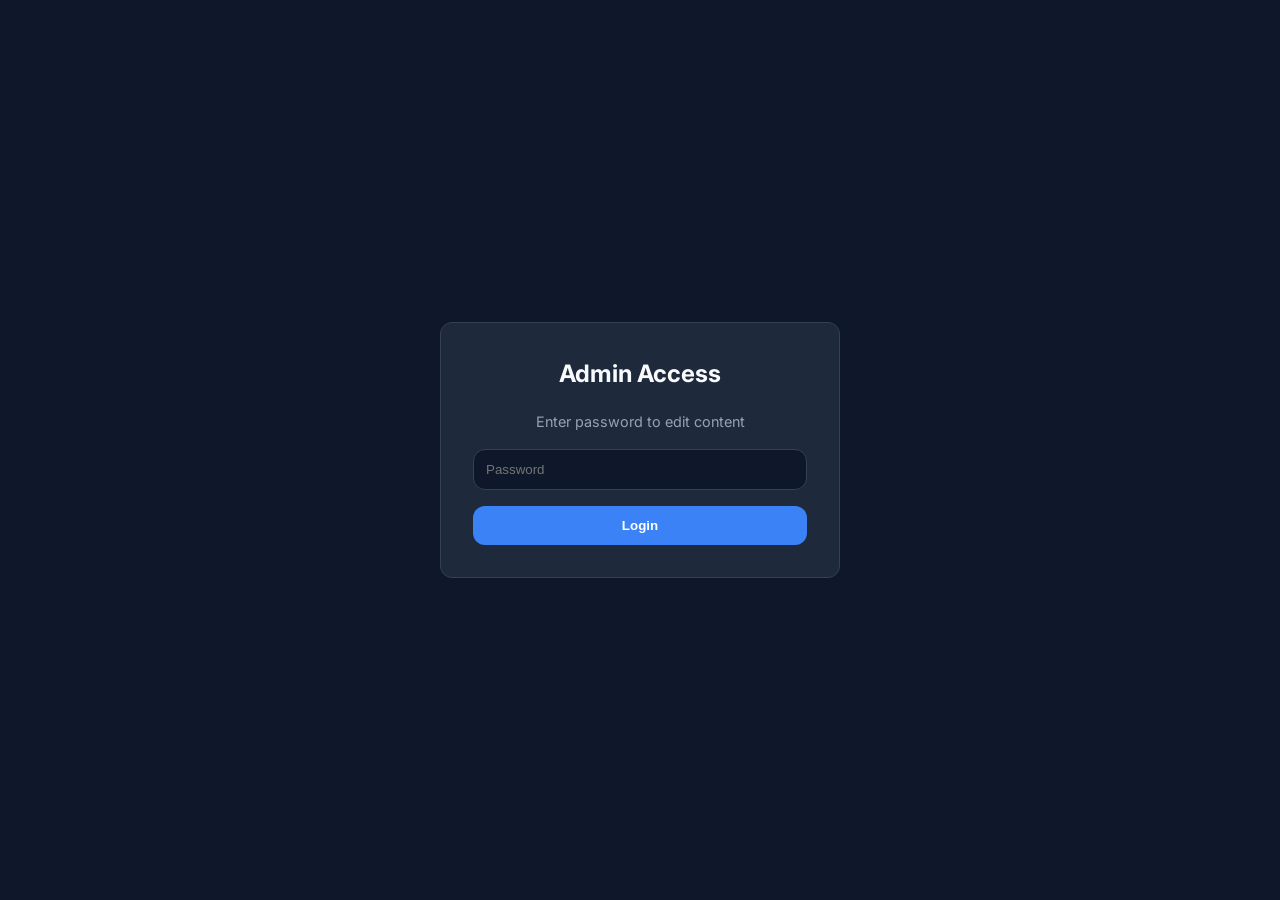
<file: edit.html>
<!DOCTYPE html>
<html lang="en" data-theme="dark">
<head>
    <meta charset="UTF-8">
    <meta name="viewport" content="width=device-width, initial-scale=1.0">
    <title>Edit Portfolio</title>
    <link href="https://fonts.googleapis.com/css2?family=Inter:wght@400;500;600&family=Space+Grotesk:wght@500;700&display=swap" rel="stylesheet">
    <link rel="stylesheet" href="style.css">
</head>
<body>

<!-- Login Screen -->
<div id="login-section" class="login-screen">
    <div class="login-box">
        <h2 style="margin-bottom: 1rem;">Admin Access</h2>
        <p style="color: var(--text-muted); font-size: 0.9rem;">Enter password to edit content</p>
        <input type="password" id="password-input" placeholder="Password" style="width:100%; padding: 0.75rem; border-radius: var(--radius); border: 1px solid var(--border); background: var(--bg-main); color: var(--text-main);">
        <button class="btn" style="width: 100%;" onclick="login()">Login</button>
        <p id="login-error" style="color: #ef4444; margin-top: 1rem; display: none;">Incorrect password</p>
    </div>
</div>

<!-- Edit Panel (Hidden by default) -->
<div id="edit-section" class="edit-container" style="display: none;">
    <div class="edit-sidebar">
        <h2 style="font-family: var(--font-heading); margin-bottom: 2rem;">Dashboard</h2>
        <button class="active" onclick="switchTab('profile')">Profile & Meta</button>
        <button onclick="switchTab('blog')">Blog Posts</button>
        <button onclick="switchTab('games')">Games</button>
        <button onclick="switchTab('programs')">Programs</button>
        <button onclick="switchTab('apps')">Apps</button>
        <hr style="border: 0; border-top: 1px solid var(--border); margin: 1rem 0;">
        <button onclick="saveData()" style="background: var(--accent); color: white;">Export data.json</button>
    </div>

    <div class="edit-content-area" id="content-area">
        <!-- Dynamic Content Injected Here -->
    </div>
</div>

<script>
    let siteData = {};

    // SHA-256 Hashing helper
    async function sha256(message) {
        const msgBuffer = new TextEncoder().encode(message);
        const hashBuffer = await crypto.subtle.digest('SHA-256', msgBuffer);
        const hashArray = Array.from(new Uint8Array(hashBuffer));
        return hashArray.map(b => b.toString(16).padStart(2, '0')).join('');
    }

    // Load setup
    async function init() {
        try {
            const res = await fetch('data.json');
            siteData = await res.json();
            
            // Check session
            if (sessionStorage.getItem('auth') === 'true') {
                document.getElementById('login-section').style.display = 'none';
                document.getElementById('edit-section').style.display = 'flex';
                switchTab('profile');
            }
        } catch (e) {
            console.error("Could not load data.json", e);
            document.getElementById('login-section').innerHTML = '<div class="login-box"><h2>Error</h2><p>Cannot find data.json. Ensure you are running on a local server or GitHub pages.</p></div>';
        }
    }

    async function login() {
        const input = document.getElementById('password-input').value;
        const hash = await sha256(input);
        
        if (hash === siteData.auth.passwordHash) {
            sessionStorage.setItem('auth', 'true');
            document.getElementById('login-section').style.display = 'none';
            document.getElementById('edit-section').style.display = 'flex';
            switchTab('profile');
        } else {
            document.getElementById('login-error').style.display = 'block';
        }
    }

    function switchTab(tab) {
        // Update active class
        document.querySelectorAll('.edit-sidebar button').forEach(b => b.classList.remove('active'));
        event.target.classList.add('active');

        const area = document.getElementById('content-area');
        
        if (tab === 'profile') {
            area.innerHTML = `
                <h2>Profile Settings</h2>
                <div class="form-group">
                    <label>Name</label>
                    <input type="text" id="meta-name" value="${siteData.meta.name}">
                </div>
                <div class="form-group">
                    <label>Tagline</label>
                    <input type="text" id="meta-tagline" value="${siteData.meta.tagline}">
                </div>
                <div class="form-group">
                    <label>Bio</label>
                    <textarea id="meta-bio" rows="4">${siteData.meta.bio}</textarea>
                </div>
                <button class="btn" onclick="saveProfile()">Apply Changes</button>
            `;
        } else if (['games', 'programs', 'apps', 'blog'].includes(tab)) {
            renderList(tab, area);
        }
    }

    function saveProfile() {
        siteData.meta.name = document.getElementById('meta-name').value;
        siteData.meta.tagline = document.getElementById('meta-tagline').value;
        siteData.meta.bio = document.getElementById('meta-bio').value;
        alert("Profile applied to memory. Export data.json to save permanently.");
    }

    function renderList(type, area) {
        const items = siteData[type];
        let html = `<h2>Manage ${type.charAt(0).toUpperCase() + type.slice(1)}</h2>
                    <button class="btn" onclick="editItem('${type}', null)" style="margin-bottom:2rem;">+ Add New</button>
                    <div class="grid">`;
        
        items.forEach((item, index) => {
            html += `<div class="card" style="padding: 1rem;">
                        <h3>${item.title || item.name}</h3>
                        <p style="margin-bottom:1rem; font-size:0.8rem;">${item.description || item.excerpt || ''}</p>
                        <div style="display:flex; gap:0.5rem; margin-top:auto;">
                            <button class="btn" style="padding:0.5rem 1rem; font-size:0.8rem;" onclick="editItem('${type}', ${index})">Edit</button>
                            <button class="btn" style="padding:0.5rem 1rem; font-size:0.8rem; background:#ef4444;" onclick="deleteItem('${type}', ${index})">Delete</button>
                        </div>
                     </div>`;
        });
        html += `</div>`;
        area.innerHTML = html;
    }

    function deleteItem(type, index) {
        if(confirm('Are you sure you want to delete this?')) {
            siteData[type].splice(index, 1);
            renderList(type, document.getElementById('content-area'));
        }
    }

    function editItem(type, index) {
        const area = document.getElementById('content-area');
        const isNew = index === null;
        const item = isNew ? {} : siteData[type][index];
        
        if (type === 'games' || type === 'programs') {
            area.innerHTML = `
                <h2>${isNew ? 'Add' : 'Edit'} ${type}</h2>
                <div class="form-group"><label>Title</label><input type="text" id="edit-title" value="${item.title || ''}"></div>
                <div class="form-group"><label>Description</label><textarea id="edit-desc">${item.description || ''}</textarea></div>
                <div class="form-group"><label>App / iframe URL (e.g., https://username.github.io/game)</label><input type="text" id="edit-url" value="${item.url || ''}"></div>
                <div class="form-group"><label>GitHub Repo URL</label><input type="text" id="edit-repo" value="${item.repoUrl || ''}"></div>
                <button class="btn" onclick="saveItem('${type}', ${index})">Save to Memory</button>
                <button class="btn" style="background:transparent; border:1px solid var(--border);" onclick="switchTab('${type}')">Cancel</button>
            `;
        } else if (type === 'blog') {
            area.innerHTML = `
                <h2>${isNew ? 'Add' : 'Edit'} Blog Post</h2>
                <div class="form-group"><label>Title</label><input type="text" id="edit-title" value="${item.title || ''}"></div>
                <div class="form-group"><label>Excerpt</label><input type="text" id="edit-desc" value="${item.excerpt || ''}"></div>
                <div class="form-group"><label>Markdown Content</label><textarea id="edit-content" rows="10">${item.content || ''}</textarea></div>
                <button class="btn" onclick="saveItem('${type}', ${index})">Save to Memory</button>
                <button class="btn" style="background:transparent; border:1px solid var(--border);" onclick="switchTab('${type}')">Cancel</button>
            `;
        }
    }

    function saveItem(type, index) {
        const isNew = index === null;
        const item = isNew ? {} : siteData[type][index];

        item.title = document.getElementById('edit-title').value;
        const descEl = document.getElementById('edit-desc');
        if(descEl) item[type === 'blog' ? 'excerpt' : 'description'] = descEl.value;
        
        const urlEl = document.getElementById('edit-url');
        if(urlEl) item.url = urlEl.value;

        const repoEl = document.getElementById('edit-repo');
        if(repoEl) item.repoUrl = repoEl.value;

        const contentEl = document.getElementById('edit-content');
        if(contentEl) item.content = contentEl.value;

        if (isNew) {
            item.id = item.title.toLowerCase().replace(/[^a-z0-9]+/g, '-');
            if(type==='games') item.genre = [];
            if(type==='programs') item.tech = [];
            if(type==='blog') { item.tags = []; item.date = new Date().toISOString().split('T')[0]; item.published = true;}
            siteData[type].push(item);
        }

        switchTab(type);
    }

    // Export functionality
    function saveData() {
        const dataStr = JSON.stringify(siteData, null, 2);
        const blob = new Blob([dataStr], { type: "application/json" });
        const url = URL.createObjectURL(blob);
        
        const a = document.createElement('a');
        a.href = url;
        a.download = 'data.json';
        document.body.appendChild(a);
        a.click();
        document.body.removeChild(a);
        URL.revokeObjectURL(url);
        
        alert("data.json downloaded! Commit and push this file to your GitHub repo to publish changes.");
    }

    init();
</script>

</body>
</html>
</file>
<file: style.css>
:root {
  /* Default Dark Theme */
  --bg-main: #0f172a;
  --bg-card: #1e293b;
  --bg-card-hover: #334155;
  --text-main: #f8fafc;
  --text-muted: #94a3b8;
  --accent: #3b82f6;
  --accent-hover: #2563eb;
  --border: #334155;
  
  --font-base: 'Inter', sans-serif;
  --font-heading: 'Space Grotesk', sans-serif;
  --radius: 12px;
  --transition: all 0.3s ease;
}

[data-theme='light'] {
  --bg-main: #f8fafc;
  --bg-card: #ffffff;
  --bg-card-hover: #f1f5f9;
  --text-main: #0f172a;
  --text-muted: #64748b;
  --accent: #2563eb;
  --accent-hover: #1d4ed8;
  --border: #e2e8f0;
}

[data-theme='cyberpunk'] {
  --bg-main: #000b18;
  --bg-card: #0a192f;
  --bg-card-hover: #112240;
  --text-main: #64ffda;
  --text-muted: #8892b0;
  --accent: #ff007f;
  --accent-hover: #ff4d94;
  --border: #233554;
}

* {
  box-sizing: border-box;
  margin: 0;
  padding: 0;
}

body {
  font-family: var(--font-base);
  background-color: var(--bg-main);
  color: var(--text-main);
  line-height: 1.6;
  transition: var(--transition);
  overflow-x: hidden;
}

/* Header & Nav */
header {
  position: fixed;
  top: 0;
  width: 100%;
  background: color-mix(in srgb, var(--bg-main) 80%, transparent);
  backdrop-filter: blur(10px);
  z-index: 100;
  border-bottom: 1px solid var(--border);
}

nav {
  max-width: 1200px;
  margin: 0 auto;
  padding: 1rem 2rem;
  display: flex;
  justify-content: space-between;
  align-items: center;
}

.nav-links {
  display: flex;
  gap: 2rem;
}

.nav-links a {
  color: var(--text-main);
  text-decoration: none;
  font-weight: 500;
  transition: var(--transition);
}

.nav-links a:hover {
  color: var(--accent);
}

/* Hero Section */
.hero {
  min-height: 100vh;
  display: flex;
  flex-direction: column;
  justify-content: center;
  align-items: center;
  text-align: center;
  padding: 2rem;
  background: radial-gradient(circle at center, color-mix(in srgb, var(--accent) 15%, transparent), transparent 50%);
}

.hero h1 {
  font-family: var(--font-heading);
  font-size: 4rem;
  margin-bottom: 1rem;
  background: linear-gradient(45deg, var(--text-main), var(--accent));
  -webkit-background-clip: text;
  -webkit-text-fill-color: transparent;
}

/* Container */
main {
  max-width: 1200px;
  margin: 0 auto;
  padding: 4rem 2rem;
}

section {
  margin-bottom: 6rem;
}

section h2 {
  font-family: var(--font-heading);
  font-size: 2.5rem;
  margin-bottom: 2rem;
  padding-bottom: 0.5rem;
  border-bottom: 2px solid var(--accent);
  display: inline-block;
}

/* Grid Layouts */
.grid {
  display: grid;
  grid-template-columns: repeat(auto-fill, minmax(300px, 1fr));
  gap: 2rem;
}

/* Cards */
.card {
  background: var(--bg-card);
  border: 1px solid var(--border);
  border-radius: var(--radius);
  padding: 1.5rem;
  transition: var(--transition);
  cursor: pointer;
  display: flex;
  flex-direction: column;
  height: 100%;
}

.card:hover {
  transform: translateY(-5px);
  background: var(--bg-card-hover);
  box-shadow: 0 10px 30px -10px rgba(0,0,0,0.3);
}

.card h3 {
  font-family: var(--font-heading);
  font-size: 1.5rem;
  margin-bottom: 1rem;
}

.card p {
  color: var(--text-muted);
  margin-bottom: 1.5rem;
  flex-grow: 1;
}

.tags {
  display: flex;
  flex-wrap: wrap;
  gap: 0.5rem;
  margin-bottom: 1rem;
}

.tag {
  background: color-mix(in srgb, var(--accent) 20%, transparent);
  color: var(--accent);
  padding: 0.25rem 0.75rem;
  border-radius: 999px;
  font-size: 0.875rem;
}

.btn {
  display: inline-block;
  padding: 0.75rem 1.5rem;
  background: var(--accent);
  color: white;
  text-decoration: none;
  border-radius: var(--radius);
  font-weight: 600;
  transition: var(--transition);
  text-align: center;
  border: none;
  cursor: pointer;
}

.btn:hover {
  background: var(--accent-hover);
}

/* Modals & Iframes */
.modal-overlay {
  position: fixed;
  top: 0;
  left: 0;
  width: 100%;
  height: 100%;
  background: rgba(0,0,0,0.8);
  backdrop-filter: blur(5px);
  z-index: 1000;
  display: flex;
  justify-content: center;
  align-items: center;
  opacity: 0;
  pointer-events: none;
  transition: var(--transition);
}

.modal-overlay.active {
  opacity: 1;
  pointer-events: all;
}

.modal-content {
  background: var(--bg-main);
  width: 90%;
  max-width: 800px;
  max-height: 90vh;
  border-radius: var(--radius);
  border: 1px solid var(--border);
  position: relative;
  overflow-y: auto;
  padding: 2rem;
  transform: translateY(20px);
  transition: var(--transition);
}

.modal-overlay.active .modal-content {
  transform: translateY(0);
}

.modal-close {
  position: absolute;
  top: 1rem;
  right: 1rem;
  background: none;
  border: none;
  color: var(--text-main);
  font-size: 1.5rem;
  cursor: pointer;
  z-index: 10;
}

.iframe-container {
  width: 100%;
  height: 70vh;
  border: none;
  border-radius: var(--radius);
  background: #000;
}

.theme-switch {
  background: transparent;
  border: 1px solid var(--border);
  color: var(--text-main);
  padding: 0.5rem 1rem;
  border-radius: var(--radius);
  cursor: pointer;
}

/* Blog specific */
.blog-cover {
  width: 100%;
  height: 200px;
  object-fit: cover;
  border-radius: calc(var(--radius) - 4px);
  margin-bottom: 1rem;
  background: var(--bg-main);
}

.markdown-body {
  color: var(--text-main);
}
.markdown-body h1, .markdown-body h2 { border-bottom: 1px solid var(--border); padding-bottom: 0.5em; margin-bottom: 1em; }
.markdown-body p { margin-bottom: 1em; }

/* Edit Panel */
.edit-container {
  display: flex;
  height: 100vh;
}
.edit-sidebar {
  width: 250px;
  background: var(--bg-card);
  border-right: 1px solid var(--border);
  padding: 2rem 1rem;
}
.edit-sidebar button {
  width: 100%;
  padding: 1rem;
  background: none;
  border: none;
  color: var(--text-muted);
  text-align: left;
  cursor: pointer;
  border-radius: var(--radius);
  margin-bottom: 0.5rem;
}
.edit-sidebar button.active, .edit-sidebar button:hover {
  background: var(--bg-card-hover);
  color: var(--text-main);
}
.edit-content-area {
  flex-grow: 1;
  padding: 2rem;
  overflow-y: auto;
}
.form-group {
  margin-bottom: 1rem;
}
.form-group label {
  display: block;
  margin-bottom: 0.5rem;
  color: var(--text-muted);
}
.form-group input, .form-group textarea, .form-group select {
  width: 100%;
  padding: 0.75rem;
  border-radius: var(--radius);
  border: 1px solid var(--border);
  background: var(--bg-main);
  color: var(--text-main);
  font-family: inherit;
}

/* Login screen */
.login-screen {
  height: 100vh;
  display: flex;
  justify-content: center;
  align-items: center;
}
.login-box {
  background: var(--bg-card);
  padding: 2rem;
  border-radius: var(--radius);
  border: 1px solid var(--border);
  width: 100%;
  max-width: 400px;
  text-align: center;
}
.login-box input { margin: 1rem 0; }
</file>
